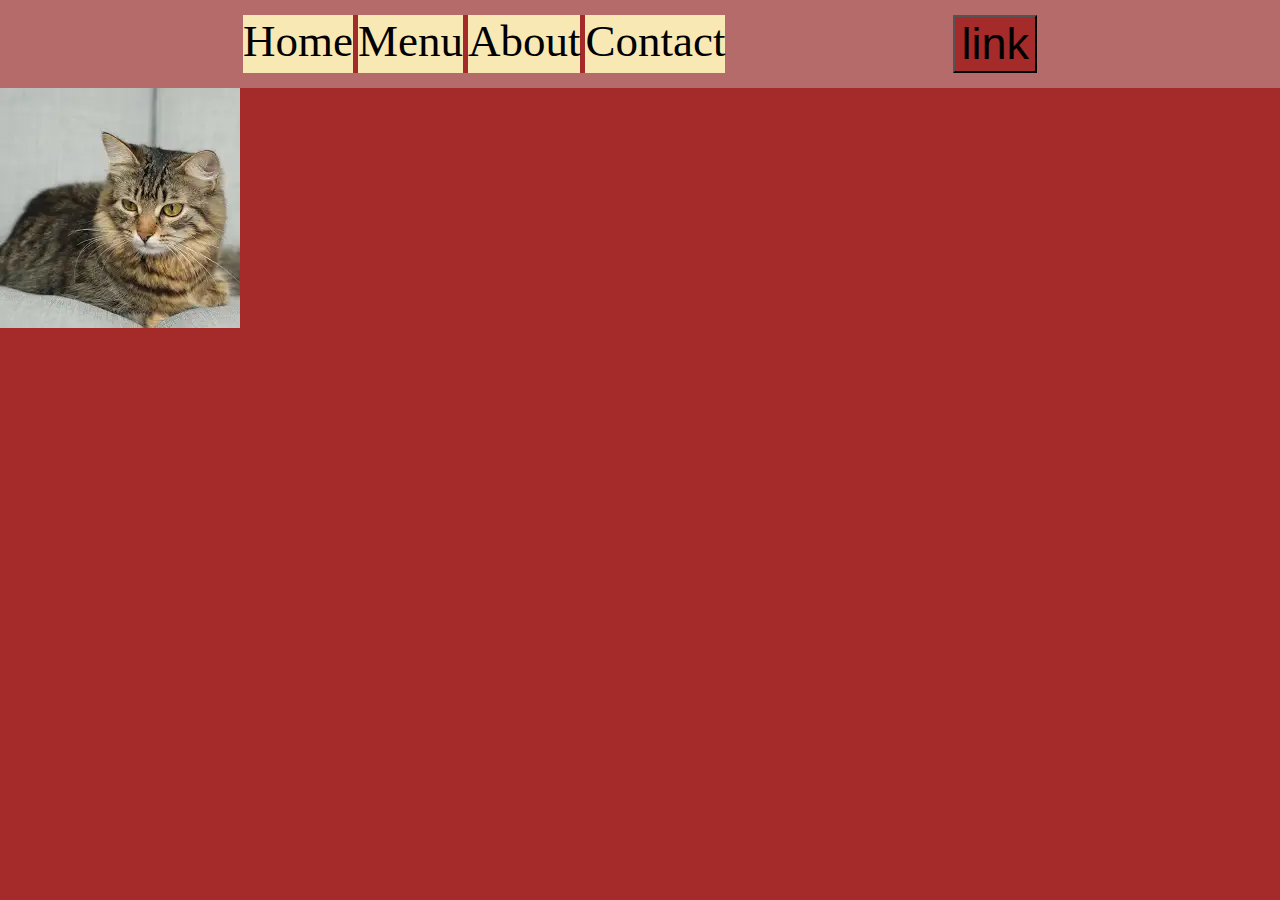
<file: index.html>
<!DOCTYPE html>
<html lang="en">
<head>
    <meta charset="UTF-8">
    <meta name="viewport" content="width=device-width, initial-scale=1.0">
    <title>Document</title>
    <link rel="stylesheet" href="style.css">
</head>
<body>
    <nav class="navbar">
        <div class="pic"></div>
        <div class="nav-item-container">
            <div class="nav-item">Home</div>
            <div class="nav-item">Menu</div>
            <div class="nav-item">About</div>
            <div class="nav-item">Contact</div>
        </div>
        <div class="social">
            
            <a href="lab142.html"><button>link</button></a>
        </div>
        <footer></footer>
    </nav>
    <div class="image"><img src="[data-uri]" alt=""></div>
</body>

</html>
</file>
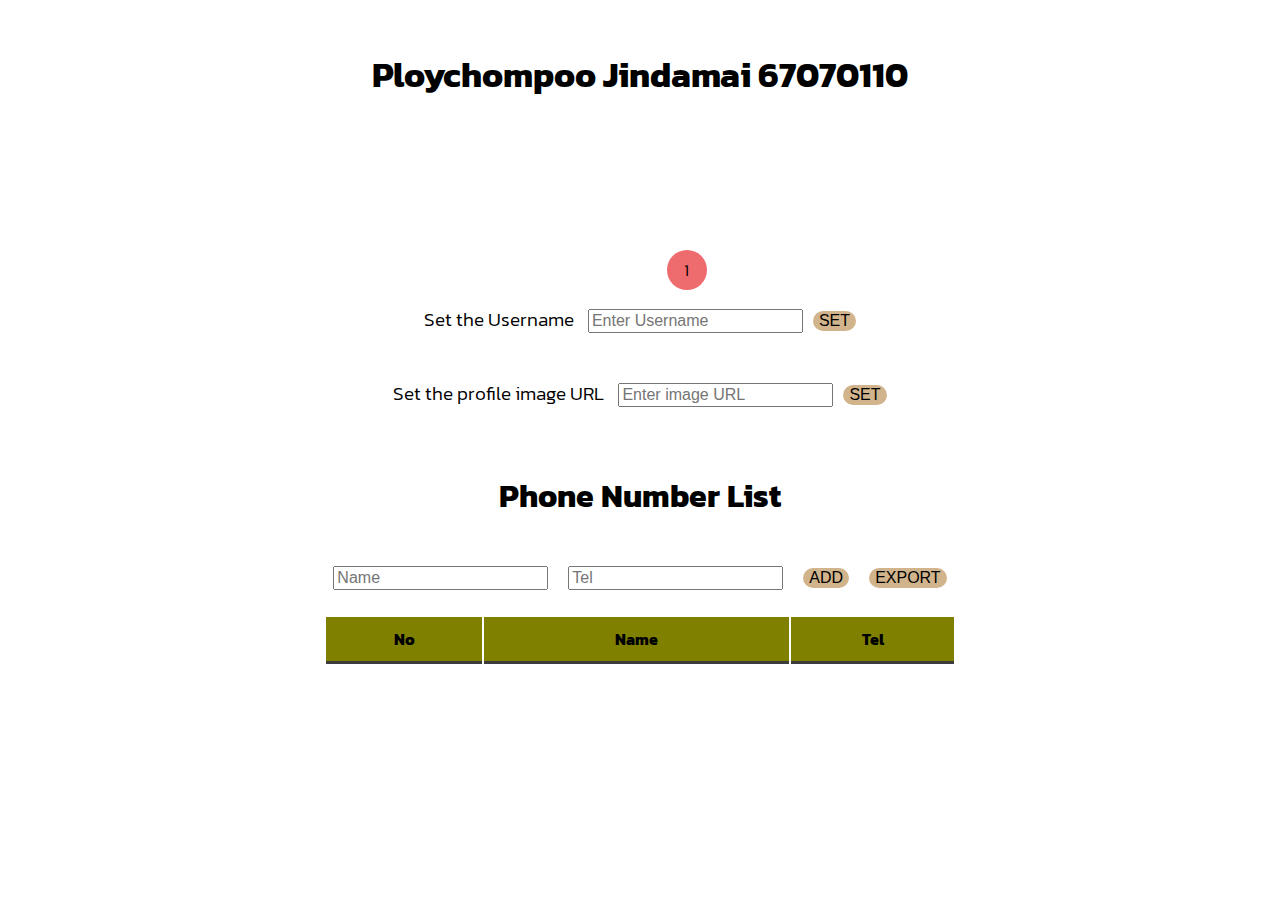
<file: lab142.html>
<!DOCTYPE html>
<html lang="en">
    <style>
        body{
            font-family: "Kanit", sans-serif;
            font-weight: 300;
            font-style: normal;
        }
        a {
            font-weight: bold;
            font-size: 35px;
            color: black;
            background-color: transparent;
            text-decoration: none;
        }
        a:hover {
            font-weight: bold;
            color: rgb(61, 63, 200);
            background-color: transparent;
            text-decoration: underline;
        }
        th, td {
            padding-top: 10px;
            padding-bottom: 10px;
        }
        button {
            background-color: tan;
            color: black;
            border: 55px;
            border-radius: 10px;
            transition-duration: 0.4s;
            cursor: pointer;
        }
        button:hover {
            background-color: darkolivegreen;
            color: bisque;
        }
    </style>
<head>
    <meta charset="UTF-8">
    <meta name="viewport" content="width=device-width, initial-scale=1.0">
    <title>Document</title>
    <link rel="stylesheet" href="style2.css">
    <link rel="preconnect" href="https://fonts.googleapis.com">
    <link rel="preconnect" href="https://fonts.gstatic.com" crossorigin>
    <link href="https://fonts.googleapis.com/css2?family=Kanit:ital,wght@0,100;0,200;0,300;0,400;0,500;0,600;0,700;0,800;0,900;1,100;1,200;1,300;1,400;1,500;1,600;1,700;1,800;1,900&display=swap" rel="stylesheet">
</head>
<body>
    <div class="container1">
        <a id="user" style="text-align: center; margin-top: 40px;" href="https://www.instagram.com/hoseki12/">Ploychompoo Jindamai 67070110</a>
        <div class="profile" id="profile">
            <div class="notify" style="background-color: #ee6b6e;"><p>1</p></div>
        </div>
    </div>
    <div class="row" style="text-align: center; font-size: larger;">
        <label>Set the Username </label><input placeholder="Enter Username" type="text" id = "name" style="margin: 10px; font-size: medium;"><button onclick="setName()" style="font-size: medium">SET</button></div>
    <div class="row" style="text-align: center; font-size: larger;">
        <label>Set the profile image URL </label><input placeholder="Enter image URL" type="text" id = "img" style="margin: 10px; font-size: medium;" ><button onclick="setImg() " style="font-size: medium">SET</button></div>
    <h1 style="text-align: center; margin-top: 40px;">Phone Number List</h1>
    <div class="row" style="text-align: center; ">
        <label></label><input placeholder="Name" type="text" id = "name1" style="margin: 10px; font-size: medium;"><input placeholder="Tel" type="text" id="tel" style="margin: 10px; font-size: medium;"><button type="submit" onclick="addParagragh()" style="margin: 10px; font-size: medium;">ADD</button><button type="submit" onclick="exportToCSV()" style="margin: 10px; font-size: medium;">EXPORT</button>
    </div>
    <div style="justify-content: center;">
        <table id="table" style=" margin-left: auto; margin-right: auto; border: 0px; width: 50%;">
            <thead>
                <tr>
                    <th style="background-color: #808000; border-bottom: 3px solid rgb(61, 60, 60);">No</th>
                    <th style="background-color: #808000; border-bottom: 3px solid rgb(61, 60, 60);" >Name</th>
                    <th style="background-color: #808000; border-bottom: 3px solid rgb(61, 60, 60);">Tel</th>
                </tr>
            </thead>
            <tbody>
                <tr>
                    <td></td>
                    <td></td>
                    <td></td>
                </tr>
            </tbody>    
        </table>

    </div>
    
    <script>
        let count = 0;
        const phoneBook = {};
        const username = document.getElementById("user");
        const input = document.getElementById("input");
        const profile = document.getElementById("profile");
        const newdiv = document.getElementsByClassName("container")[0];
        let num=1;
        function setName(){
            username.textContent = document.getElementById("name").value ;
        }
        function setImg(){
            profile.style.backgroundImage = "url(" + img.value + ")";
            console.log(img.value);
            img.value = "";
        }
        function addParagragh(){
            let name1 = document.getElementById("name1").value;
            let tel = document.getElementById("tel").value;
            let table = document.getElementById("table").getElementsByTagName('tbody')[0];
                    
            if (name1&&tel){
                count++;
                phoneBook[count] = { name: name1, phone: tel };
                let row = table.insertRow();
                let nocell = row.insertCell(-1);
                let namecell = row.insertCell(-1);
                let phonecell = row.insertCell(-1);

                nocell.textContent = num;
                namecell.textContent = name1;
                phonecell.textContent = tel;
                num++;
            }
                
            else {
                alert("Please enter your name and phone number.")
            }

        }
        function exportToCSV() {
            let csvContent = "data:text/csv;charset=utf-8,";
            csvContent += "No,Name,Phone\n";
            for (let key in phoneBook) {
                const entry = phoneBook[key];
                const row = `${key},${entry.name},${entry.phone}`;
                csvContent += row + "\n";
            }
            const encodedUri = encodeURI(csvContent);
            const link = document.createElement("a");
            link.setAttribute("href", encodedUri);
            link.setAttribute("download", "phone_book.csv");
            document.body.appendChild(link);
            link.click();
            document.body.removeChild(link);
        }
    </script>
</body>
</html>
</file>
<file: style.css>
*{
    margin: 0;
    font-size: 45px;
    background-color: brown;
}
.grid-item{
    background-color: bisque;
}
.navbar{
    display: flex;
    flex-direction: row;
    background-color: rgb(182, 107, 107);
    column-gap: 100px;
    padding: 15px;
    justify-content: space-between;
}
.nav-item{
    background-color: rgb(248, 232, 180);
}
.nav-item-container{
    display: flex;
    column-gap: 5px;
}
.social{
    border: 5cm;

}
.pic{
    block-size: 15px;
}
.image{
    width: 15px;
    height: 15px;
}
</file>
<file: style2.css>
.container1{
    display: flex;
    justify-content: center;
    flex-direction: column;
    align-items: center;
    width: 100%;
}
.profile{
    width: 183px;
    height: 183px;
    background-image: url(https://i.pinimg.com/736x/aa/3c/60/aa3c606016e9f5791e57763b9846fc21.jpg);
    background-position: center;
    background-size: cover;
    border-radius: 180%;
    position: relative;
    align-items: center;
}
.notify{
    width: 40px;
    height: 40px;
    background-color: #ee6b6e;
    display: flex;
    justify-content: center;
    align-items: center;
    border-radius: 50%;
    position: absolute;
    bottom: -6px;
    right: 25px;
}
.botton{
    background-color: beige;
    width: 50px;
    height: 30px;
}
.row{
    padding: 15px;
    flex-direction: row;
    justify-content: center;
}
.container6{
    background-color: tan;
    justify-content: center;
    flex-direction: row;
    display: flex

}
.list{
    transform: translateY(-100px);
    position: relative;
    overflow: scroll;
    width: 1000px;
    height: 500px;
}
.list1{
    display: flex;
    justify-content: space-around;
}
</file>
